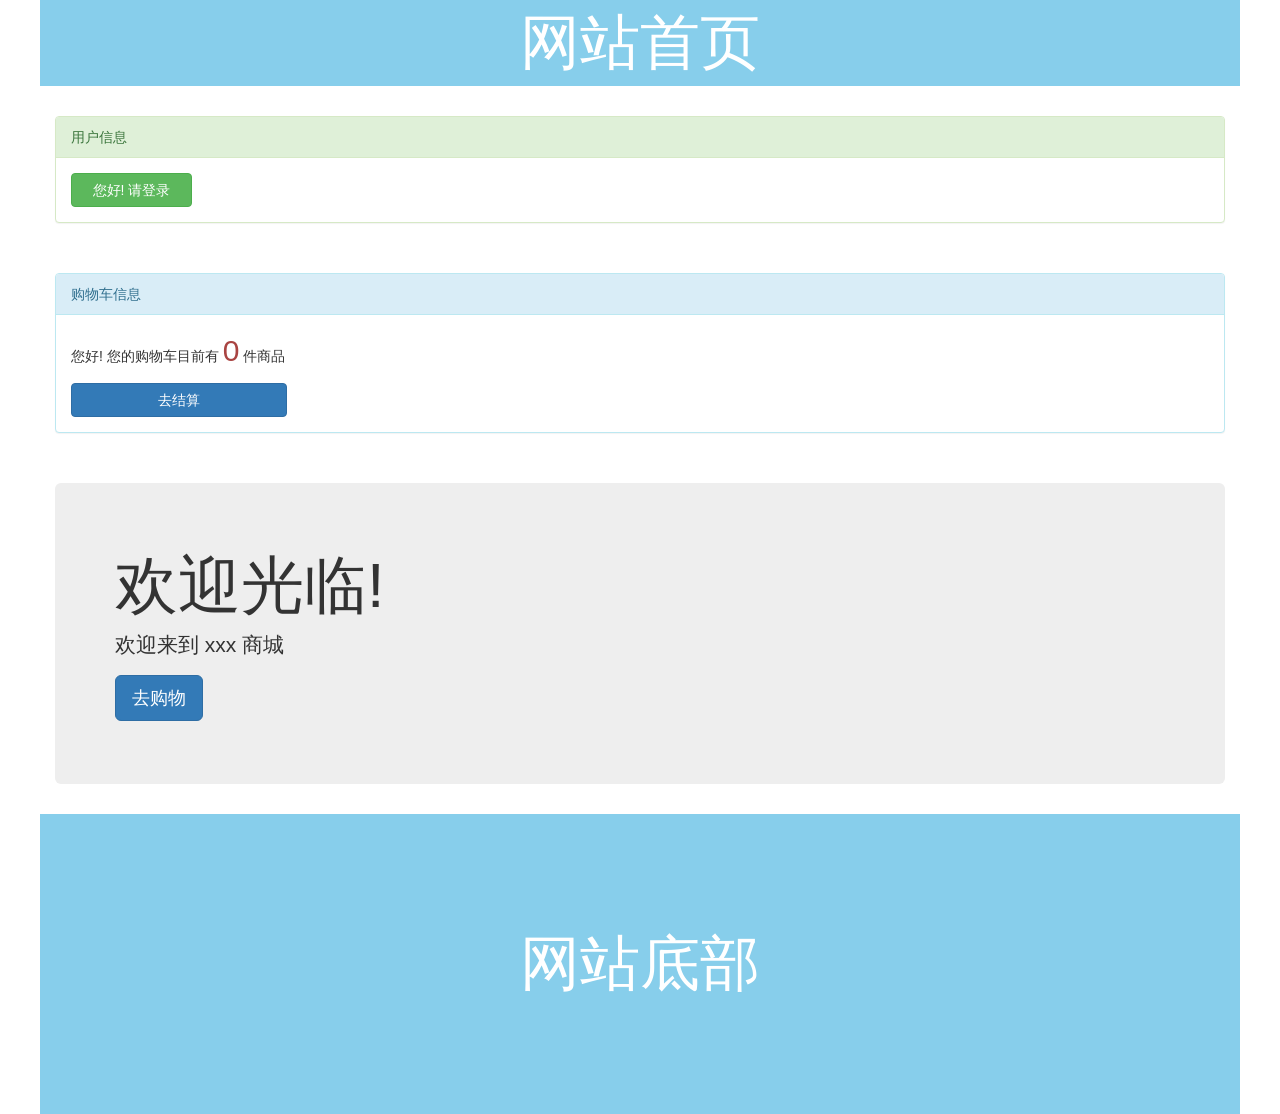
<file: index.html>
<!DOCTYPE html>
<html lang="en">
<head>
  <meta charset="UTF-8">
  <meta name="viewport" content="width=device-width, initial-scale=1.0">
  <meta http-equiv="X-UA-Compatible" content="ie=edge">
  <title>Document</title>
  <link rel="stylesheet" href="./assets/bootstrap/css/bootstrap.min.css">
  <link rel="stylesheet" href="./css/public.css">
  <link rel="stylesheet" href="./css/index.css">
</head>
<body>
  <div class="header container">网站首页</div>

  <div class="info userinfo container">
    <div class="panel panel-success">
      <div class="panel-heading">用户信息</div>
      <div class="panel-body">
        <a class="off btn btn-success col-sm-1" href="./login.html">您好! 请登录</a>
        <span class="on text-danger hide">欢迎您: 管理员</span>
      </div>
    </div>
  </div>

  <div class="info container">
    <div class="panel panel-info">
      <div class="panel-heading">购物车信息</div>
      <div class="panel-body">
        <p>您好! 您的购物车目前有  <span class="cartNum text-danger">0</span>  件商品</p>
        <a href="./cart.html" type="button" class="btn btn-primary col-sm-2">去结算</a>
      </div>
    </div>
  </div>

  <div class="content container">
    <div class="jumbotron">
      <h1>欢迎光临!</h1>
      <p>欢迎来到 xxx 商城</p>
      <p><a class="btn btn-primary btn-lg" href="./list.html" role="button">去购物</a></p>
    </div>
  </div>

  <div class="footer container">网站底部</div>


  <script src="./assets/jquery/jquery.min.js"></script>
  <script src="./js/public.js"></script>
  <script src="./js/index.js"></script>
</body>
</html>
</file>
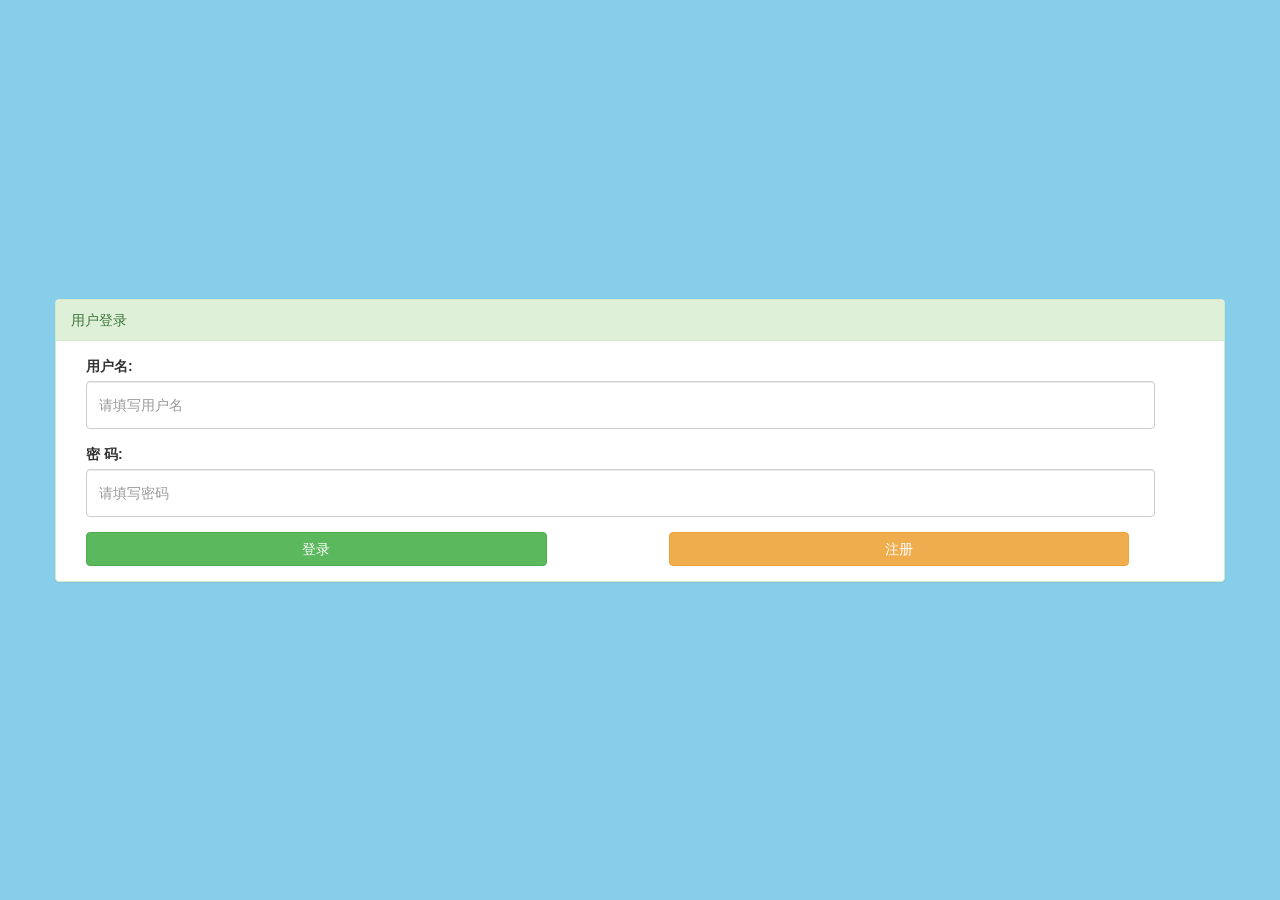
<file: cart.html>
<!DOCTYPE html>
<html lang="en">
<head>
  <meta charset="UTF-8">
  <meta name="viewport" content="width=device-width, initial-scale=1.0">
  <title>Document</title>
  <link rel="stylesheet" href="./assets/bootstrap/css/bootstrap.min.css">
  <link rel="stylesheet" href="./css/public.css">
  <link rel="stylesheet" href="./css/cart.css">
</head>
<body>
  <div class="header container">网站购物车</div>

  <div class="off content container">
    <div class="jumbotron">
      <h1>您的购物车里面没有商品</h1>
      <p><a class="btn btn-primary btn-lg" href="./list.html" role="button">现在去选购</a></p>
    </div>
  </div>

  <div class="on content container hide">
    <div class="panel panel-info">
      <!-- <div class="panel-heading">
        <p class="selectAll">
          <span>全选:</span>
          <input type="checkbox">
          <span class="text">购 物 清 单</span>
        </p>
      </div>
      <div class="panel-body">
        <ul class="goodsList">
          <li>
            <div class="select">
              <input type="checkbox">
            </div>
            <div class="goodsImg">
              <img src="https://g-search3.alicdn.com/img/bao/uploaded/i4/i1/2200724510033/O1CN01d3hhJK1C79hCUAXBp_!!2200724510033.jpg_250x250.jpg_.webp" alt="">
            </div>
            <div class="goodsDesc">
              <p>我是一段秒数信息我是一段秒数信息我是一段秒数信息我是一段秒数信息我是一段秒数信息我是一段秒数信息我是一段秒数信息我是一段秒数信息</p>
            </div>
            <div class="price">
              ￥ <span class="text-danger">100.00</span>
            </div>
            <div class="count">
              <button>-</button>
              <input type="text" value="1">
              <button>+</button>
            </div>
            <div class="xiaoji">
              ￥ <span class="text-danger">100.00</span>
            </div>
            <div class="operate">
              <button class="btn btn-danger">删除</button>
            </div>
          </li>
          <li>
            <div class="select">
              <input type="checkbox">
            </div>
            <div class="goodsImg">
              <img src="https://g-search3.alicdn.com/img/bao/uploaded/i4/i1/2200724510033/O1CN01d3hhJK1C79hCUAXBp_!!2200724510033.jpg_250x250.jpg_.webp" alt="">
            </div>
            <div class="goodsDesc">
              <p>我是一段秒数信息我是一段秒数信息我是一段秒数信息我是一段秒数信息我是一段秒数信息我是一段秒数信息我是一段秒数信息我是一段秒数信息</p>
            </div>
            <div class="price">
              ￥ <span class="text-danger">100.00</span>
            </div>
            <div class="count">
              <button>-</button>
              <input type="text" value="1">
              <button>+</button>
            </div>
            <div class="xiaoji">
              ￥ <span class="text-danger">100.00</span>
            </div>
            <div class="operate">
              <button class="btn btn-danger">删除</button>
            </div>
          </li>
        </ul>
      </div>
      <div class="panel-footer">
        <div class="row buyInfo">
          <p class="col-sm-2 buyNum">
            购买总数量: <span class="text-danger cartNum">0</span> 件商品
          </p>
          <p class="col-sm-3 buyMoney">
            购买总价格: <span class="text-danger total">0.00</span> 元
          </p>
          <p class="col-sm-4 operate">
            <button class="btn btn-success" disabled>立即付款</button>
            <button class="btn btn-danger">清空购物车</button>
            <button class="btn btn-primary">继续购物</button>
          </p>
        </div>
      </div> -->
    </div>
  </div>

  <div class="footer container">网站底部</div>

  <script src="./assets/jquery/jquery.min.js"></script>
  <script src="./js/public.js"></script>
  <script src="./js/cart.js"></script>
  
</body>
</html>
</file>
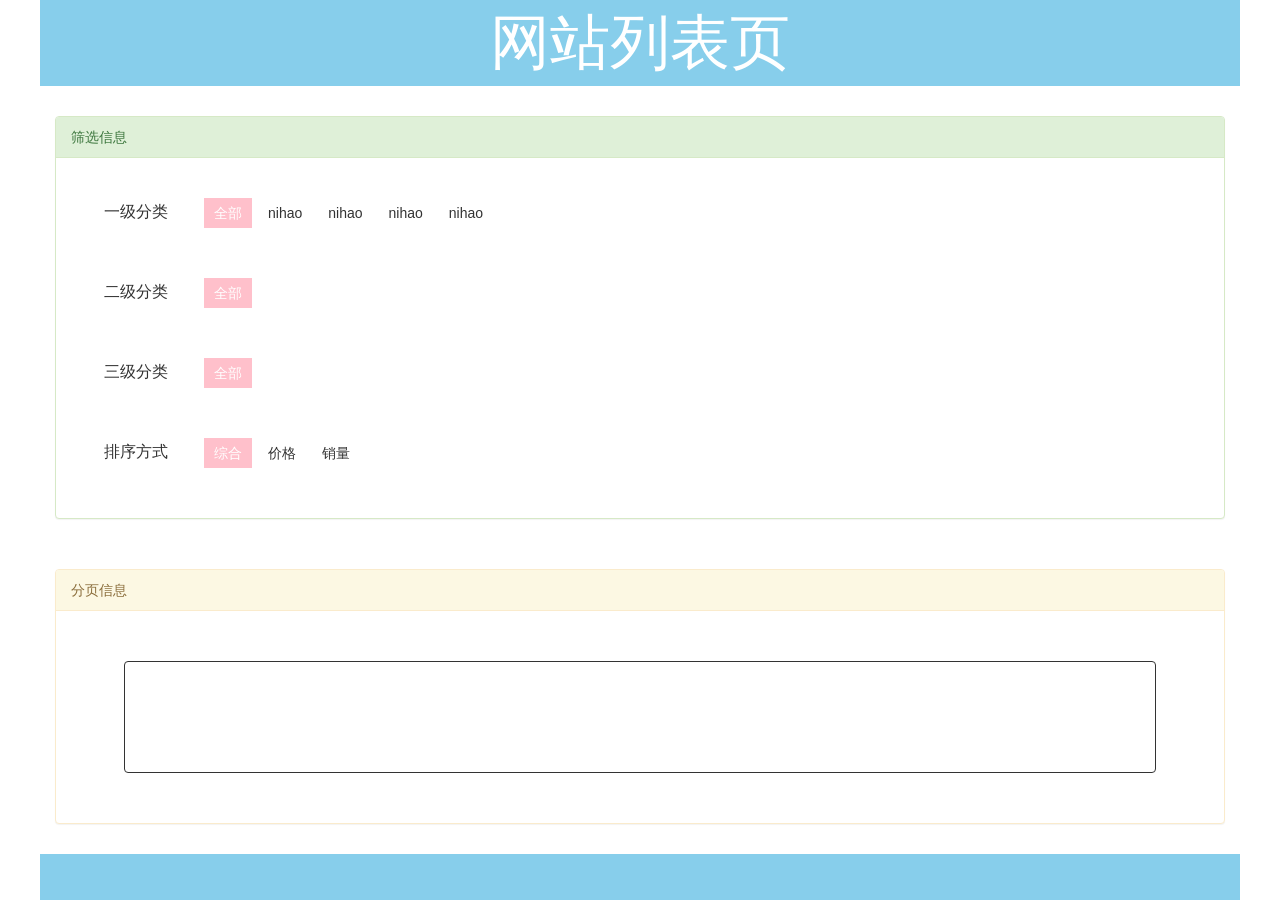
<file: detail.html>
<!DOCTYPE html>
<html lang="en">
<head>
  <meta charset="UTF-8">
  <meta name="viewport" content="width=device-width, initial-scale=1.0">
  <meta http-equiv="X-UA-Compatible" content="ie=edge">
  <title>Document</title>
  <link rel="stylesheet" href="./assets/bootstrap/css/bootstrap.min.css">
  <link rel="stylesheet" href="./css/public.css">
  <link rel="stylesheet" href="./css/detail.css">
</head>
<body>
  <div class="header container">网站详情页</div>

  <div class="content container">
    <div class="goodsDetail">
     <!-- js 渲染 -->
    </div>
    <div class="goodsNav">
      <ul class="nav nav-tabs">
        <li role="presentation" class="active"><a href="javascript:;">商品详情</a></li>
        <li role="presentation"><a href="javascript:;">相关商品</a></li>
        <li role="presentation"><a href="javascript:;">热门商品</a></li>
      </ul>
    </div>
    <div class="goodsDesc"></div>
  </div>

  <div class="footer container">网站底部</div>

  <script src="./assets/jquery/jquery.min.js"></script>
  <script src="./js/detail.js"></script>
</body>
</html>
</file>
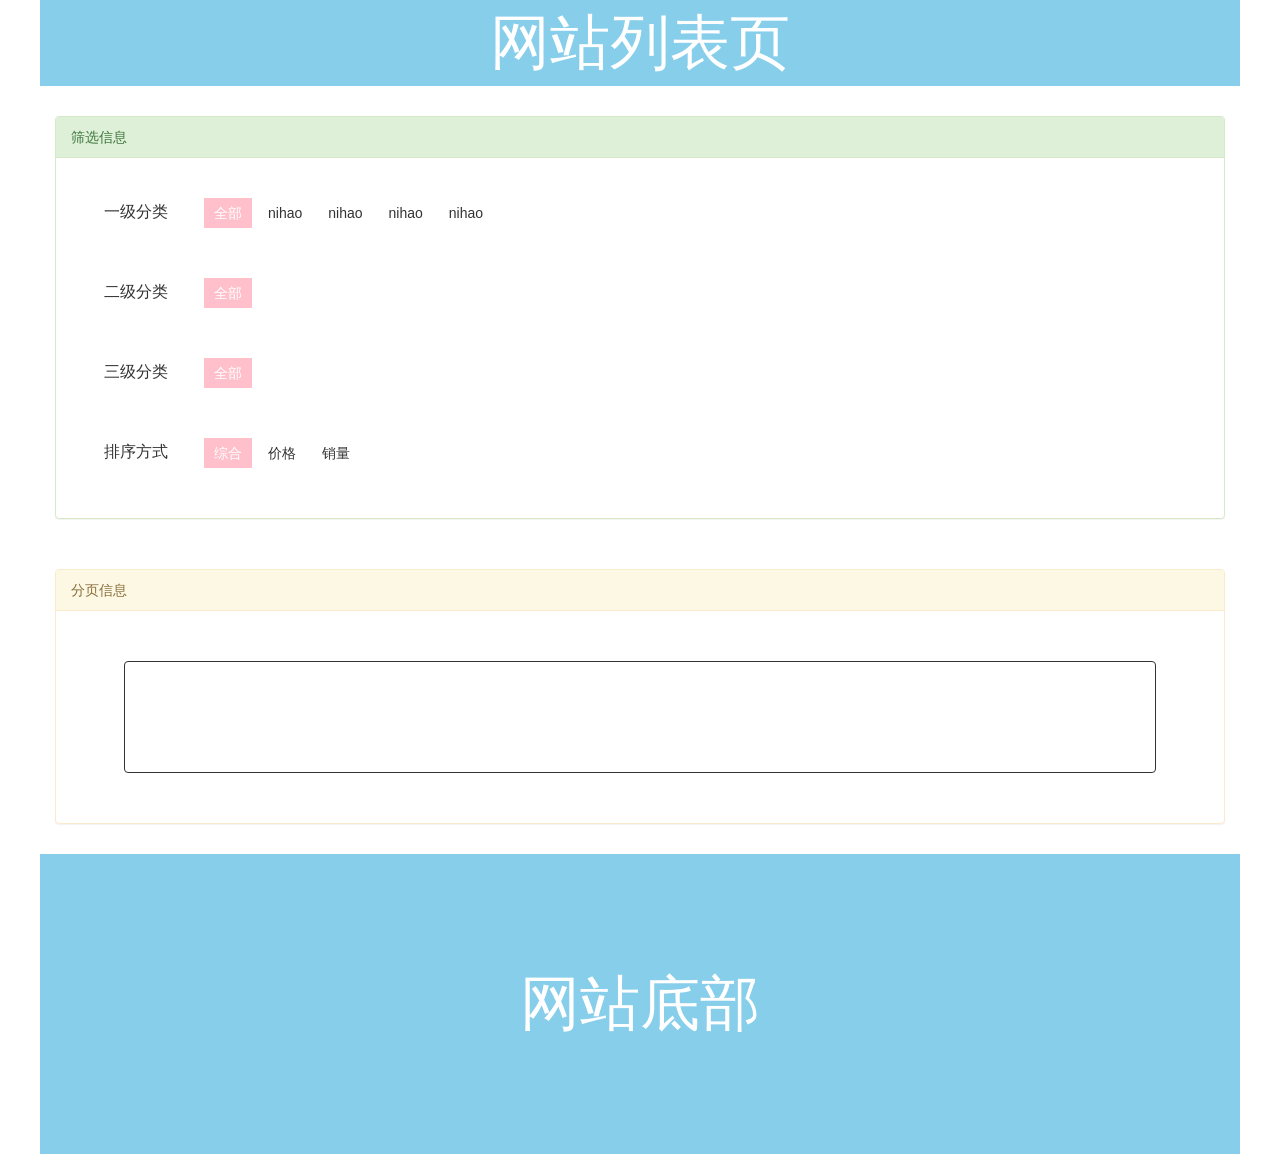
<file: list.html>
<!DOCTYPE html>
<html lang="en">
<head>
  <meta charset="UTF-8">
  <meta name="viewport" content="width=device-width, initial-scale=1.0">
  <meta http-equiv="X-UA-Compatible" content="ie=edge">
  <title>Document</title>
  <link rel="stylesheet" href="./assets/bootstrap/css/bootstrap.min.css">
  <link rel="stylesheet" href="./assets/pagination/pagination.css">
  <link rel="stylesheet" href="./css/public.css">
  <link rel="stylesheet" href="./css/list.css">
</head>
<body>
  <div class="header container">网站列表页</div>

  <div class="info filterinfo container">
    <div class="panel panel-success">
      <div class="panel-heading">筛选信息</div>
      <div class="panel-body">
        <ul>
          <li class="cat_one">
            <div class="left">一级分类</div>
            <div class="right">
              <span class="active">全部</span>
              <span>nihao</span>
              <span>nihao</span>
              <span>nihao</span>
              <span>nihao</span>
            </div>
          </li>
          <li class="cat_two">
            <div class="left">二级分类</div>
            <div class="right">
              <span class="active">全部</span>
            </div>
          </li>
          <li class="cat_three">
            <div class="left">三级分类</div>
            <div class="right">
              <span class="active">全部</span>
            </div>
          </li>
          <li class="sort_list">
            <div class="left">排序方式</div>
            <div class="right">
              <span data-sort="id" class="active">综合</span>
              <span data-sort="price">价格</span>
              <span data-sort="sales">销量</span>
            </div>
          </li>
        </ul>
      </div>
    </div>
  </div>

  <div class="info pagiInfo container">
    <div class="panel panel-warning">
      <div class="panel-heading">分页信息</div>
      <div class="panel-body pagination">

      </div>
    </div>
  </div>

  <div class="goodsList container">
    <ul class="">
      <!-- js 渲染 -->
    </ul>
  </div>

  <div class="footer container">网站底部</div>


  <script src="./assets/jquery/jquery.js"></script>
  <script src="./assets/pagination/pagination.js"></script>
  <script src="./js/list.js"></script>
</body>
</html>
</file>
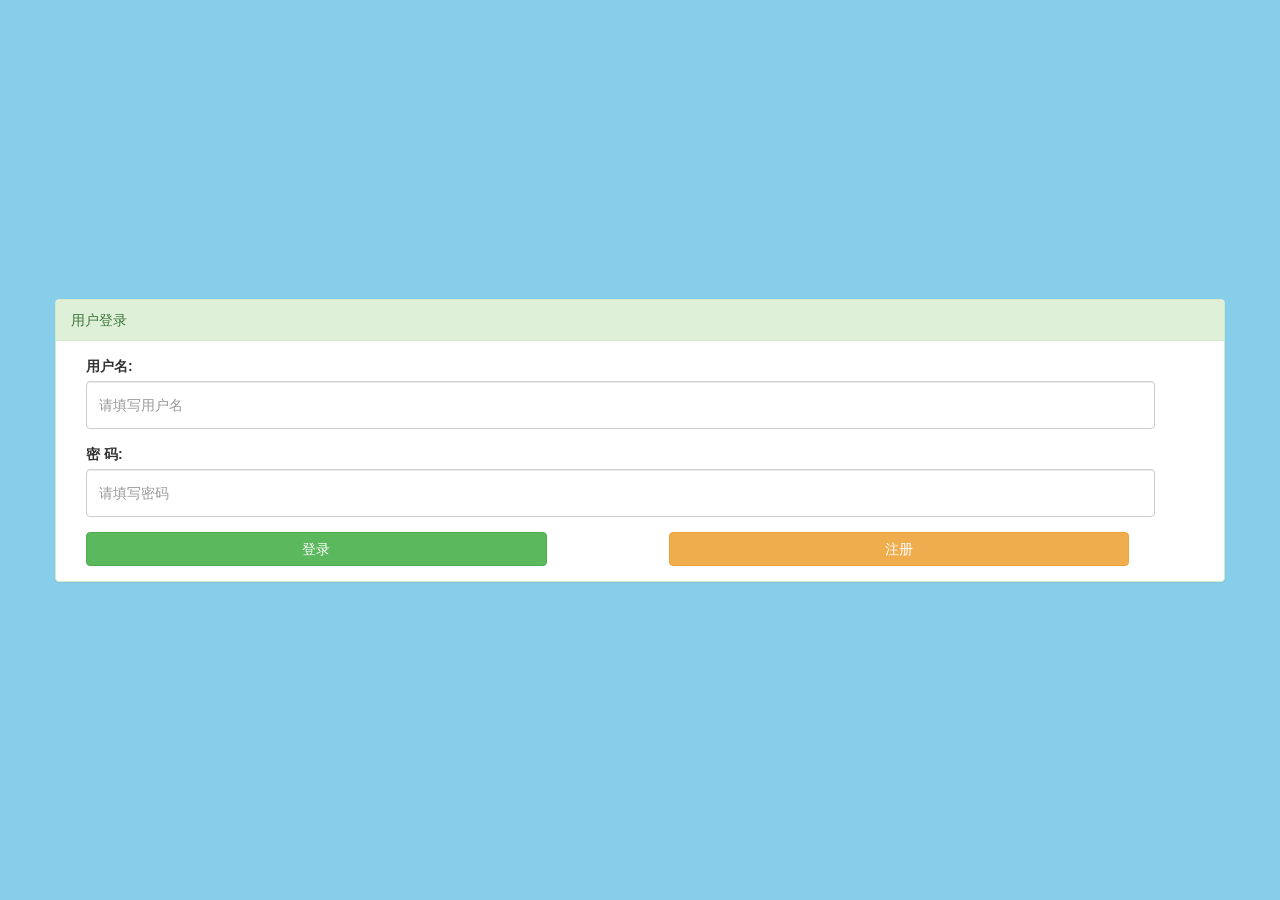
<file: login.html>
<!DOCTYPE html>
<html lang="en">
<head>
  <meta charset="UTF-8">
  <meta name="viewport" content="width=device-width, initial-scale=1.0">
  <meta http-equiv="X-UA-Compatible" content="ie=edge">
  <title>Document</title>
  <link rel="stylesheet" href="./assets/bootstrap/css/bootstrap.min.css">
  <link rel="stylesheet" href="./css/public.css">
  <link rel="stylesheet" href="./css/login.css">
</head>
<body>

  <div class="info userinfo container">
    <div class="panel panel-success">
      <div class="panel-heading">用户登录</div>
      <div class="panel-body">
        <form class="col-sm-11">
          <div class="form-group">
            <label for="username">用户名: </label>
            <input type="text" class="form-control" autocomplete="off" id="username" placeholder="请填写用户名">
          </div>
          <div class="form-group">
            <label for="password">密 码: </label>
            <input type="text" class="form-control" autocomplete="off" id="password" placeholder="请填写密码">
          </div>
          <button type="button" class="login btn btn-success col-sm-5">登录</button>
          <button type="button" class="register pull-right btn btn-warning col-sm-5">注册</button>
        </form>
      </div>
    </div>
  </div>


  <script src="./assets/jquery/jquery.min.js"></script>
  <script src="./js/public.js"></script>
  <script src="./js/login.js"></script>

</body>
</html>
</file>
<file: css/public.css>
* {
  margin: 0;
  padding: 0;
  box-sizing: content-box;
}

ul, li, ol {
  list-style: none;
}

input, button, select {
  outline: none;
}

a, a:hover, a:active, a:link, a:target {
  text-decoration: none;
}

img {
  width: 100%;
  height: 100%;
  display: block;
}

.header, .footer {
  display: flex;
  justify-content: center;
  align-items: center;
  background-color: skyblue;
  font-size: 60px;
  color: #fff;
}

.footer {
  height: 300px;
}
</file>
<file: css/index.css>
.content, .info {
  margin-top: 30px;
}

.info span {
  font-size: 30px;
}
</file>
<file: css/cart.css>
.content {
  margin-top: 30px;
}

.content .selectAll {
  font-size: 20px;
  position: relative;
}

.content .selectAll > input {
  width: 20px;
  height: 20px;
}

.content .selectAll > .text {
  position: absolute;
  left: 50%;
  top: 50%;
  transform: translateX(-50%) translateY(-50%);
  font-weight: 700;
  color: green;
}

.content .goodsList > li {
  height: 100px;
  padding: 10px 0;
  display: flex;
  border: 1px solid #333;
  margin-bottom: 10px;
}

.content .goodsList > li:last-child {
  margin-bottom: 0;
}

.content .goodsList > li > .select {
  width: 80px;
  display: flex;
  justify-content: center;
  align-items: center;
}

.content .goodsList > li > .goodsImg {
  width: 100px;
  margin-right: 20px;
}

.content .goodsList > li > .goodsDesc {
  width: 300px;
  padding: 10px 0;
  font-size: 20px;
  display: flex;
  align-items: center;
}

.content .goodsList > li > .goodsDesc > p {
  display: -webkit-box;
  -webkit-box-orient: vertical;
  -webkit-line-clamp: 3;
  overflow: hidden;
}

.content .goodsList > li > .price,
.content .goodsList > li > .xiaoji {
  width: 150px;
  display: flex;
  justify-content: center;
  align-items: center;
  font-size: 18px;
}

.content .goodsList > li > .count {
  width: 200px;
  display: flex;
  justify-content: center;
  align-items: center;
}

.content .goodsList > li > .count > button {
  width: 30px;
  height: 30px;
}

.content .goodsList > li > .count > input {
  width: 75px;
  height: 33px;
  text-align: center;
  border: none;
}

.content .goodsList > li > .operate {
  flex: 1;
  display: flex;
  justify-content: center;
  align-items: center;
}

.buyInfo {
  display: flex;
  align-items: center;
}

.buyInfo > .buyNum,
.buyInfo > .buyMoney,
.buyInfo > .operate {
  margin-bottom: 0;
  font-size: 20px;
}

.buyInfo > .buyNum > span,
.buyInfo > .buyMoney > span {
  font-size: 30px;
}
</file>
<file: css/detail.css>
.content {
  margin: 30px auto;
}

.goodsDetail {
  width: 100%;
  height: 500px;
  display: flex;
}

.goodsDetail > .enlargeBox {
  width: 400px;
  height: 100%;
  margin-right: 20px;
  display: flex;
  flex-direction: column;
  border: 1px solid #333;
}

.goodsDetail > .enlargeBox > .show {
  width: 400px;
  height: 400px;
  border-bottom: 1px solid #333;
}

.goodsDetail > .enlargeBox > .list {
  flex: 1;
  box-sizing: border-box;
  padding: 0 20px;
  display: flex;
  align-items: center;
}

.goodsDetail > .enlargeBox > .list > p {
  width: 80px;
  height: 80px;
  margin-right: 10px;
  margin-bottom: 0;
  border: 1px solid #333;
  cursor: pointer;
}

.goodsDetail > .enlargeBox > .list > p.active {
  border-color: red;
}

.goodsDetail > .goodsInfo {
  flex: 1;
  display: flex;
  flex-direction: column;
  justify-content: space-between;
  box-sizing: border-box;
  padding: 30px;
}

.goodsDetail > .goodsInfo > .desc {
  font-size: 30px;
}

.goodsDetail > .goodsInfo > .price {
  font-size: 20px;
}

.goodsDetail > .goodsInfo > .price > span {
  font-size: 30px;
}

.goodsDetail > .goodsInfo > .num {
  display: flex;
}

.goodsDetail > .goodsInfo > .num > button {
  width: 40px;
  height: 40px;
}

.goodsDetail > .goodsInfo > .num > input {
  height: 43px;
  width: 75px;
  text-align: center;
  border: none;

}

.goodsNav {
  margin-top: 30px;
}
</file>
<file: assets/pagination/pagination.css>
.pagination {
      width: 1000px;
      height: 80px;
      border: 1px solid #333;
      margin: 50px auto;
      display: flex;
      justify-content: center;
      align-items: center;
    }

    .pagination > .sizeList {
      height: 25px;
      padding: 0 3px;
      outline: none;
    }

    .pagination p {
      padding: 2px 5px;
      margin: 0 5px;
      border: 1px solid #333;
      cursor: pointer;
    }

    .pagination span {
      padding: 2px 5px;
      margin: 0 5px;
    }

    .pagination > .list {
      display: flex;
    }

    .pagination > .jumpText {
      height: 22px;
      width: 30px;
      text-align: center;
      outline: none;
    }

    .pagination > .jumpBtn {
      padding: 2px 5px;
      cursor: pointer;
    }

    .pagination .disable {
      background-color: #ccc;
      cursor: not-allowed;
    }

    .pagination .active {
      background-color: orange;
      color: #fff;
    }
</file>
<file: css/list.css>
.content, .info {
  margin-top: 30px;
}

.filterinfo li {
  width: 100%;
  height: 80px;
  display: flex;
}

.filterinfo li > .left {
  width: 130px;
  height: 100%;
  display: flex;
  justify-content: center;
  align-items: center;
  font-size: 16px;
}

.filterinfo li > .right {
  flex: 1;
  display: flex;
  flex-wrap: wrap;
  align-content: space-evenly;
}

.filterinfo li > .right > span {
  font-size: 14px;
  padding: 5px 10px;
  margin: 0 3px;
  cursor: pointer;
}

.filterinfo li > .right > span.active,
.filterinfo li > .right > span:hover {
  background-color: pink;
  color: #fff;
}

.goodsList > ul {
  display: flex;
  flex-wrap: wrap;
  justify-content: space-evenly;
}

 .goodsList  li {
  box-sizing: border-box;
  float: left;
  width: 23%;
}

 .goodsList  li h3 {
  display: -webkit-box;
  -webkit-box-orient: vertical;
  -webkit-line-clamp: 2;
  overflow: hidden;
}

 .goodsList > li .price {
  font-size: 20pxs;
}

.pagination {
  display: flex;
  justify-content: center;
  align-items: center;
}

.pagination a {
  padding: 0 5px;
  border: 1px solid #333;
  margin: 0 5px;
}
</file>
<file: css/login.css>
html, body {
  width: 100%;
  height: 100%;
  background-color: skyblue;
  display: flex;
}

.info {
  margin: auto;
}

.info .login,
.info .register {
  display: inline;
}
</file>
